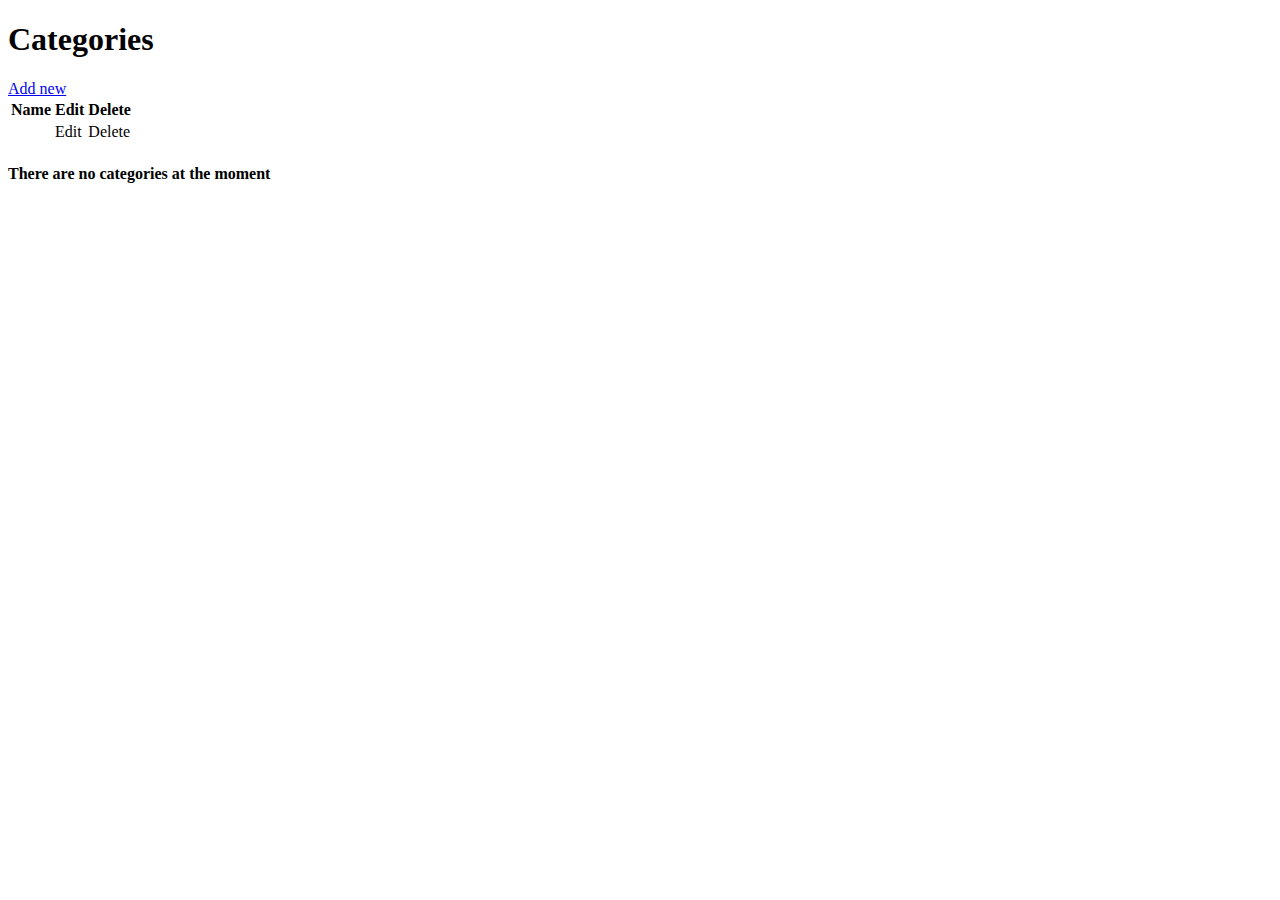
<file: GroseryStore/src/main/resources/templates/Admin/categories/index.html>
<!doctype html>
<html lang="en">

<head th:replace="/fragments/head"></head>

<body>

    <nav th:replace="/fragments/nav :: nav-admin"></nav>

    <div class="container">

        <h1 class="display-2">Categories</h1>
        <a href="/admin/categories/add" class="btn btn-primary mb-5">Add new</a>

        <div th:if="${message}" th:text="${message}" th:class="${'alert ' + alertClass}"></div>

        <div th:if="${!categories.empty}">
            <table class="table sorting" id="categories">
                <tr class="home">
                    <th>Name</th>
                    <th>Edit</th>
                    <th>Delete</th>
                </tr>
                <tr th:each="category: ${categories}" th:id="'id_' + ${category.id}">
                    <td th:text="${category.name}"></td>
                    <td><a th:href="@{'/admin/categories/edit/' + ${category.id}}">Edit</a></td>
                    <td><a th:href="@{'/admin/categories/delete/' + ${category.id}}" class="confirmDeletion">Delete</a></td>
                </tr>
            </table>
        </div>

        <div th:unless="${!categories.empty}">
            <h4 class="display-4">There are no categories at the moment</h4>
        </div>

    </div>

    <div th:replace="/fragments/footer"></div>

    <script>

    let token = $("meta[name='_csrf']").attr("content");
    let header = $("meta[name='_csrf_header']").attr("content");
    $(document).ajaxSend(function (e, xhr, options) {
        xhr.setRequestHeader(header, token);
    });

    $("table#categories tbody").sortable({
        items: "tr:not(.home)",
        placeholder: "ui-state-highlight",
        update: function() {
            let ids = $("table#categories tbody").sortable("serialize");
            let url = "/admin/categories/reorder";

            $.post(url, ids, function (data) {
                console.log(data);
            });
        }
    });
    </script>

</body>

</html>
</file>
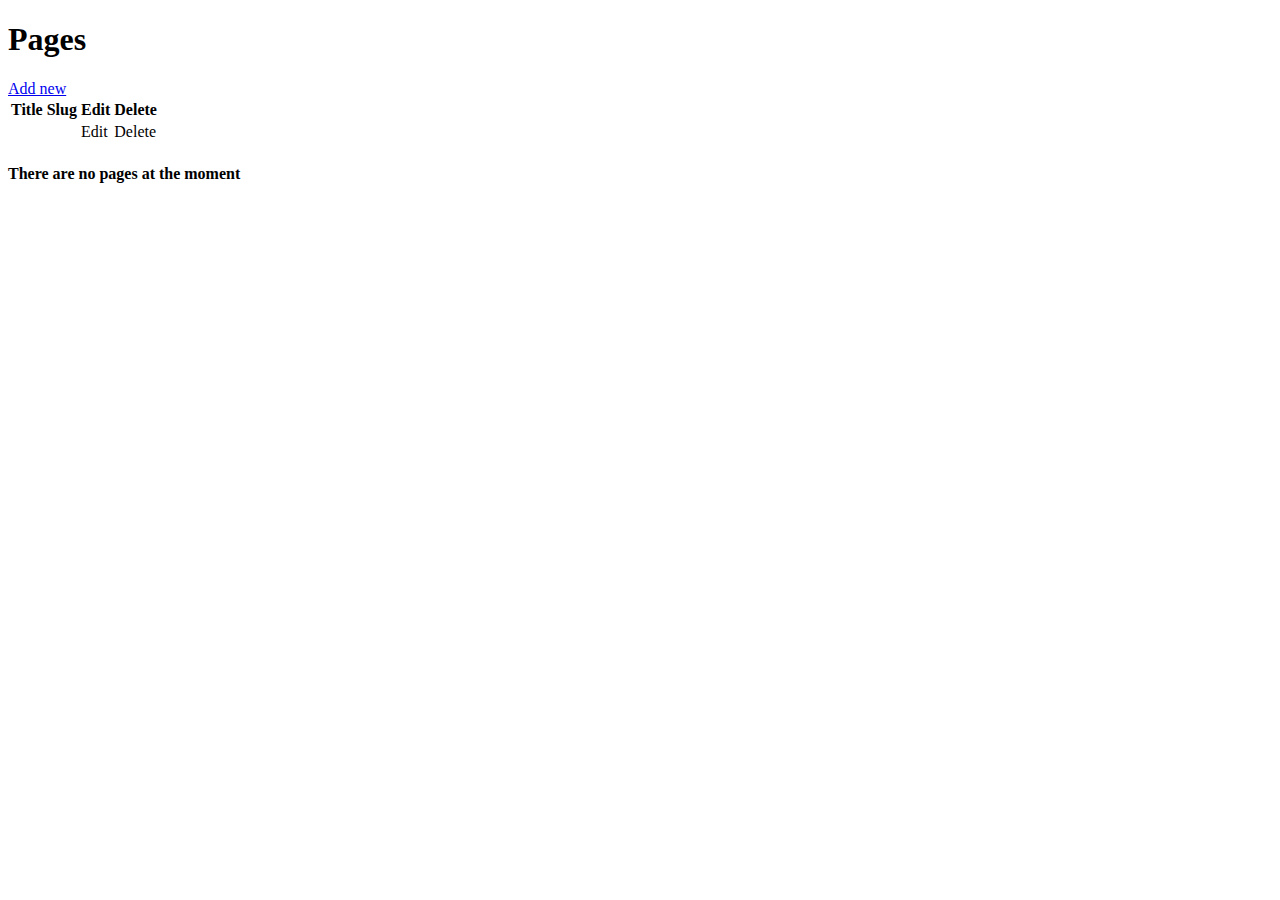
<file: GroseryStore/src/main/resources/templates/Admin/pages/index.html>
<!doctype html>
<html lang="en">

<head th:replace="/fragments/head"></head>

<body>

    <nav th:replace="/fragments/nav :: nav-admin"></nav>

    <div class="container">

        <h1 class="display-2">Pages</h1>
        <a href="/admin/pages/add" class="btn btn-primary mb-5">Add new</a>

        <div th:if="${message}" th:text="${message}" th:class="${'alert ' + alertClass}"></div>

        <div th:if="${!pages.empty}">
            <table class="table sorting" id="pages">
                <tr class="home">
                    <th>Title</th>
                    <th>Slug</th>
                    <th>Edit</th>
                    <th>Delete</th>
                </tr>
                <tr th:each="page: ${pages}" th:id="'id_' + ${page.id}" th:class="${page.slug}">
                    <td th:text="${page.title}"></td>
                    <td th:text="${page.slug}"></td>
                    <td><a th:href="@{'/admin/pages/edit/' + ${page.id}}">Edit</a></td>
                    <td><a th:if="${page.slug != 'home'}" th:href="@{'/admin/pages/delete/' + ${page.id}}" class="confirmDeletion">Delete</a></td>
                </tr>
            </table>
        </div>

        <div th:unless="${!pages.empty}">
            <h4 class="display-4">There are no pages at the moment</h4>
        </div>

    </div>

    <div th:replace="/fragments/footer"></div>

    <script>

    let token = $("meta[name='_csrf']").attr("content");
    let header = $("meta[name='_csrf_header']").attr("content");
    $(document).ajaxSend(function (e, xhr, options) {
        xhr.setRequestHeader(header, token);
    });

    $("table#pages tbody").sortable({
        items: "tr:not(.home)",
        placeholder: "ui-state-highlight",
        update: function() {
            let ids = $("table#pages tbody").sortable("serialize");
            let url = "/admin/pages/reorder";

            $.post(url, ids, function (data) {
                console.log(data);
            });
        }
    });
    </script>

</body>

</html>
</file>
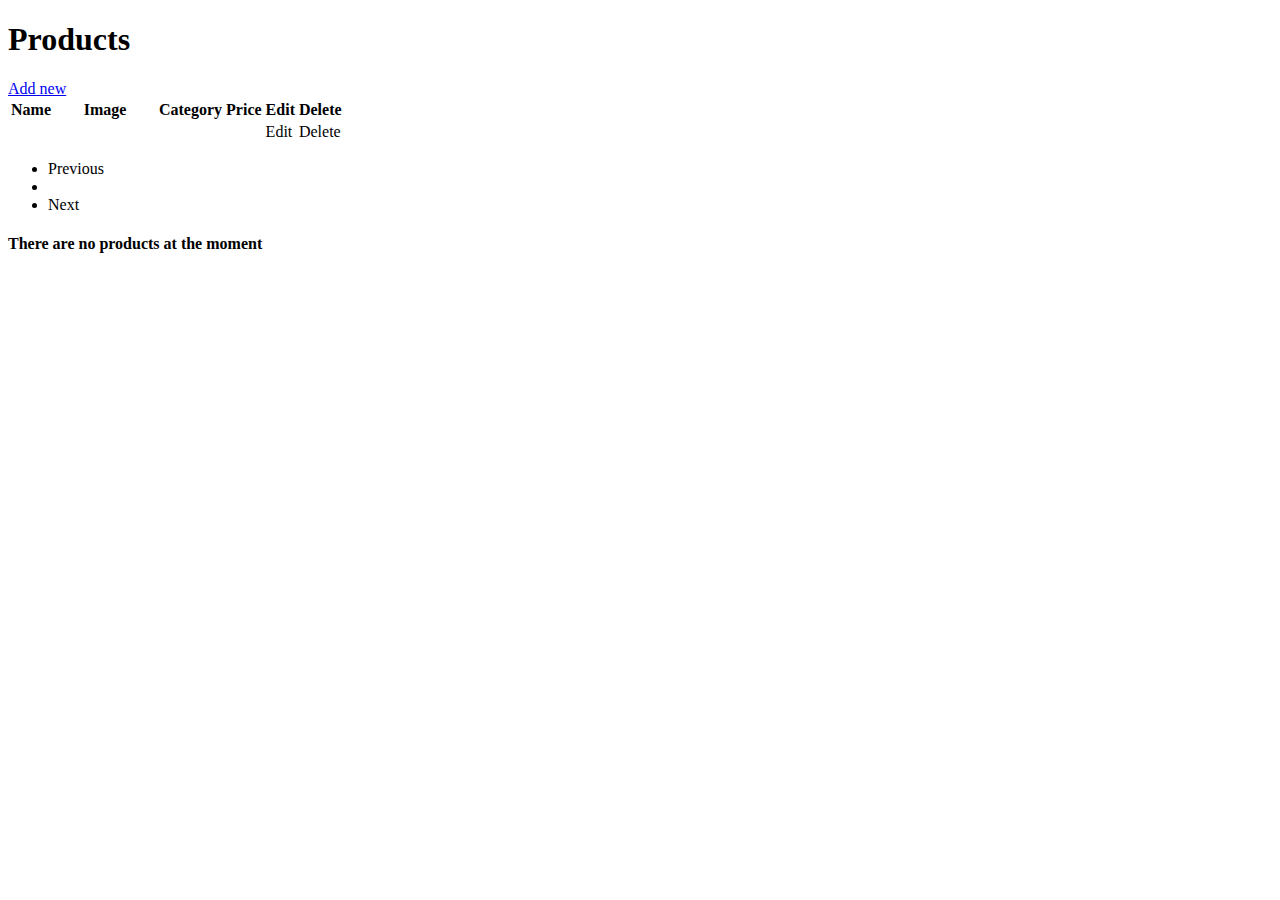
<file: GroseryStore/src/main/resources/templates/Admin/product/index.html>
<!doctype html>
<html lang="en">

<head th:replace="/fragments/head"></head>

<body>

    <nav th:replace="/fragments/nav :: nav-admin"></nav>

    <div class="container">

        <h1 class="display-2">Products</h1>
        <a href="/admin/products/add" class="btn btn-primary mb-5">Add new</a>

        <div th:if="${message}" th:text="${message}" th:class="${'alert ' + alertClass}"></div>

        <div th:if="${!products.empty}">
            <table class="table">
                <tr>
                    <th>Name</th>
                    <th>Image</th>
                    <th>Category</th>
                    <th>Price</th>
                    <th>Edit</th>
                    <th>Delete</th>
                </tr>
                <tr th:each="product: ${products}">
                    <td th:text="${product.name}"></td>
                    <td>
                        <img style="width: 100px;" th:src="@{'/media/' + ${product.image}}">
                    </td>
                    <td th:text="${cats[__${product.categoryId}__]}"></td>
                    <td th:text="'$ ' + ${product.price}"></td>
                    <td><a th:href="@{'/admin/products/edit/' + ${product.id}}">Edit</a></td>
                    <td><a th:href="@{'/admin/products/delete/' + ${product.id}}" class="confirmDeletion">Delete</a></td>
                </tr>
            </table>
        </div>

        <nav class="mt-3" th:if="${count > perPage}">
            <ul class="pagination">
                <li class="page-item" th:if="${page > 0}">
                    <a th:href="@{${#httpServletRequest.requestURI}} + '?page=__${page-1}__'" class="page-link">Previous</a>
                </li>
                <li class="page-item" th:each="number: ${#numbers.sequence(0, pageCount-1)}" th:classappend="${page==number} ? 'active' : ''">
                    <a th:href="@{${#httpServletRequest.requestURI}} + '?page=__${number}__'" class="page-link" th:text="${number+1}"></a>
                </li>
                <li class="page-item" th:if="${page < pageCount-1}">
                    <a th:href="@{${#httpServletRequest.requestURI}} + '?page=__${page+1}__'" class="page-link">Next</a>
                </li>
            </ul>
        </nav>

        <div th:unless="${!products.empty}">
            <h4 class="display-4">There are no products at the moment</h4>
        </div>

    </div>

    <div th:replace="/fragments/footer"></div>

</body>

</html>
</file>
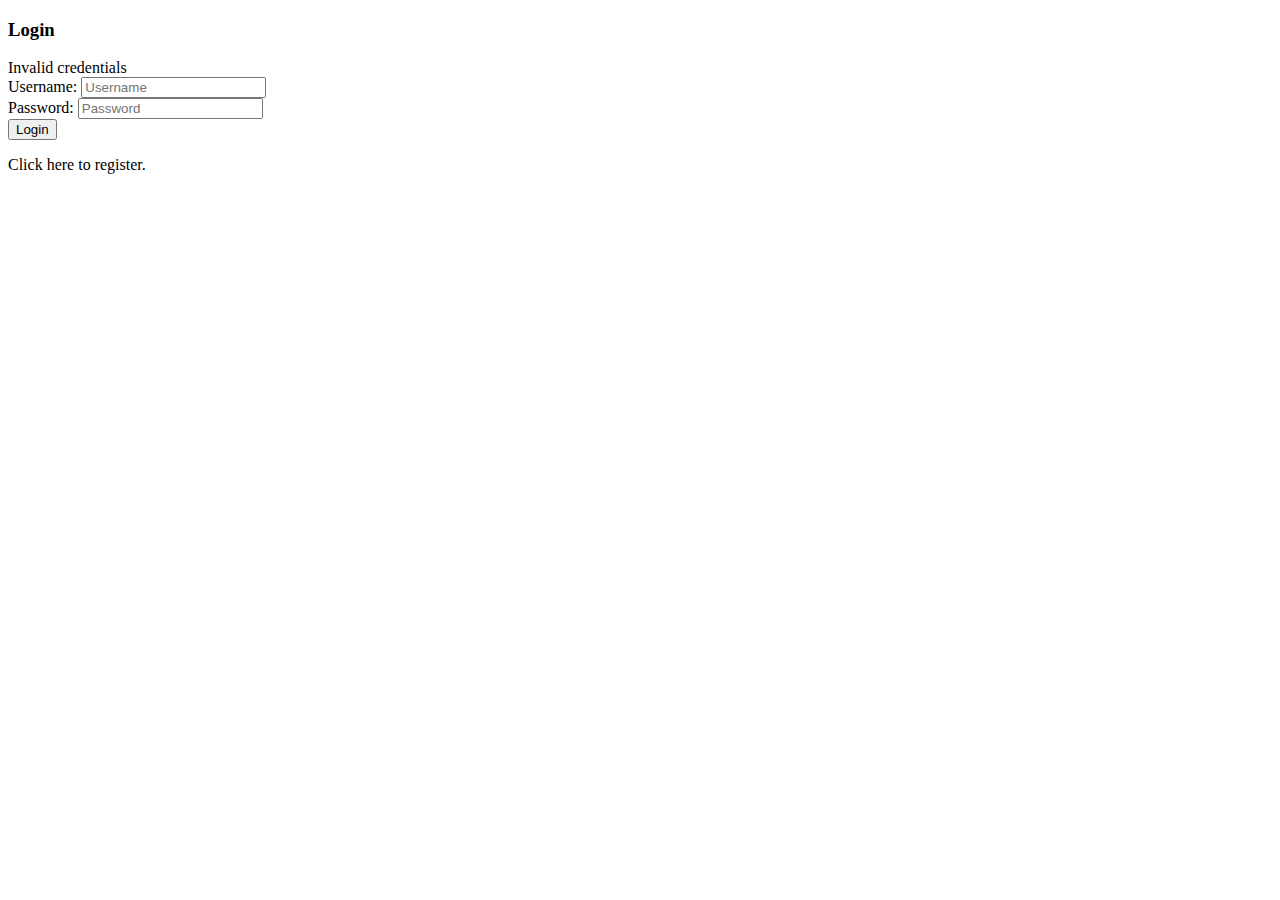
<file: GroseryStore/src/main/resources/templates/login.html>
<!doctype html>
<html lang="en">

<head th:replace="/fragments/head"></head>

<body>

    <nav th:replace="/fragments/nav :: nav-front"></nav>

    <div class="container-fluid mt-5">
        <div class="row">
            <div th:replace="/fragments/categories"></div>
            <div class="col"></div>
            <div class="col-6 text-center">

                <h3 class="display-4">Login</h3>

                <div class="alert alert-danger" th:if="${param.error}">
                    Invalid credentials
                </div>

                <form method="post" th:action="@{/login}">
                
                    <div class="form-group">
                        <label for="">Username:</label>
                        <input type="text" class="form-control" name="username" id="username" placeholder="Username">
                    </div>

                    <div class="form-group">
                        <label for="">Password:</label>
                        <input type="password" class="form-control" name="password" id="password" placeholder="Password">
                    </div>

                    <button class="btn btn-danger mb-5">Login</button>

                    <p>
                        Click <a th:href="@{/register}">here</a> to register.
                    </p>
        
                </form>

            </div>
            <div class="col"></div>
        </div>
    </div>

    <div th:replace="/fragments/footer"></div>

</body>

</html>
</file>
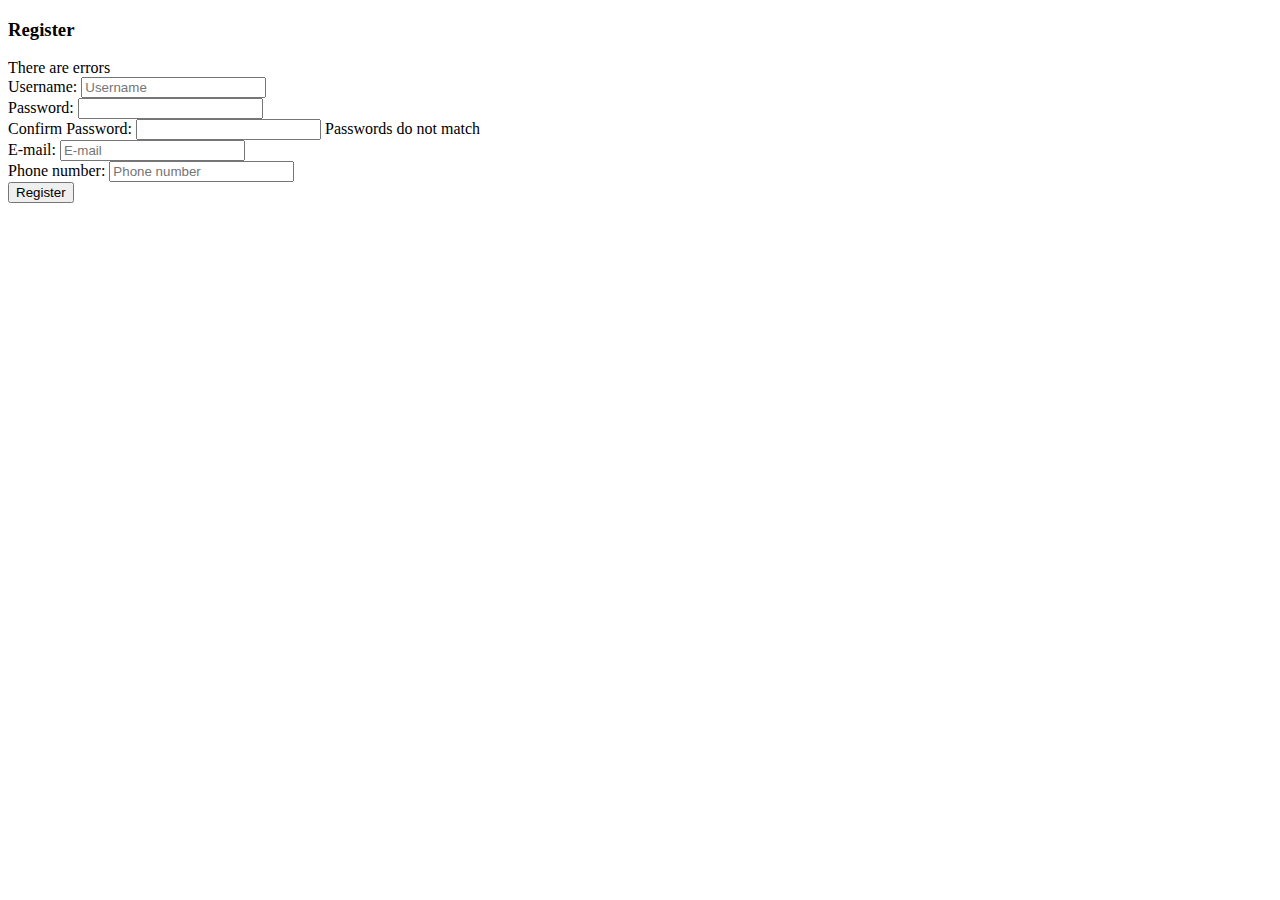
<file: GroseryStore/src/main/resources/templates/register.html>
<!doctype html>
<html lang="en">

<head th:replace="/fragments/head"></head>

<body>

    <nav th:replace="/fragments/nav :: nav-front"></nav>

    <div class="container-fluid mt-5">
        <div class="row">
            <div th:replace="/fragments/categories"></div>
            <div class="col"></div>
            <div class="col-6">
                <h3 class="display-4">Register</h3>

                <form method="post" th:object="${user}" th:action="@{/register}" >

                    <div th:if="${#fields.hasErrors('*')}" class="alert alert-danger">
                        There are errors
                    </div>
                
                    <div class="form-group">
                        <label for="">Username:</label>
                        <input type="text" class="form-control" th:field="*{username}" placeholder="Username">
                        <span class="error" th:if="${#fields.hasErrors('username')}" th:errors="*{username}"></span>
                    </div>

                    <div class="form-group">
                        <label for="">Password:</label>
                        <input type="password" class="form-control" th:field="*{password}">
                        <span class="error" th:if="${#fields.hasErrors('password')}" th:errors="*{password}"></span>
                    </div>

                    <div class="form-group">
                        <label for="">Confirm Password:</label>
                        <input type="password" class="form-control" th:field="*{confirmPassword}">
                        <span class="error" th:if="${passwordMatchProblem}">Passwords do not match</span>
                    </div>
        
                    <div class="form-group">
                        <label for="">E-mail:</label>
                        <input type="email" class="form-control" th:field="*{email}" placeholder="E-mail" required>
                        <span class="error" th:if="${#fields.hasErrors('email')}" th:errors="*{email}"></span>
                    </div>

                    <div class="form-group">
                        <label for="">Phone number:</label>
                        <input type="text" class="form-control" th:field="*{phoneNumber}" placeholder="Phone number">
                        <span class="error" th:if="${#fields.hasErrors('phoneNumber')}" th:errors="*{phoneNumber}"></span>
                    </div>
        
                    <button class="btn btn-danger mb-5">Register</button>
        
                </form>

            </div>
            <div class="col"></div>
        </div>
    </div>

    <div th:replace="/fragments/footer"></div>

</body>

</html>
</file>
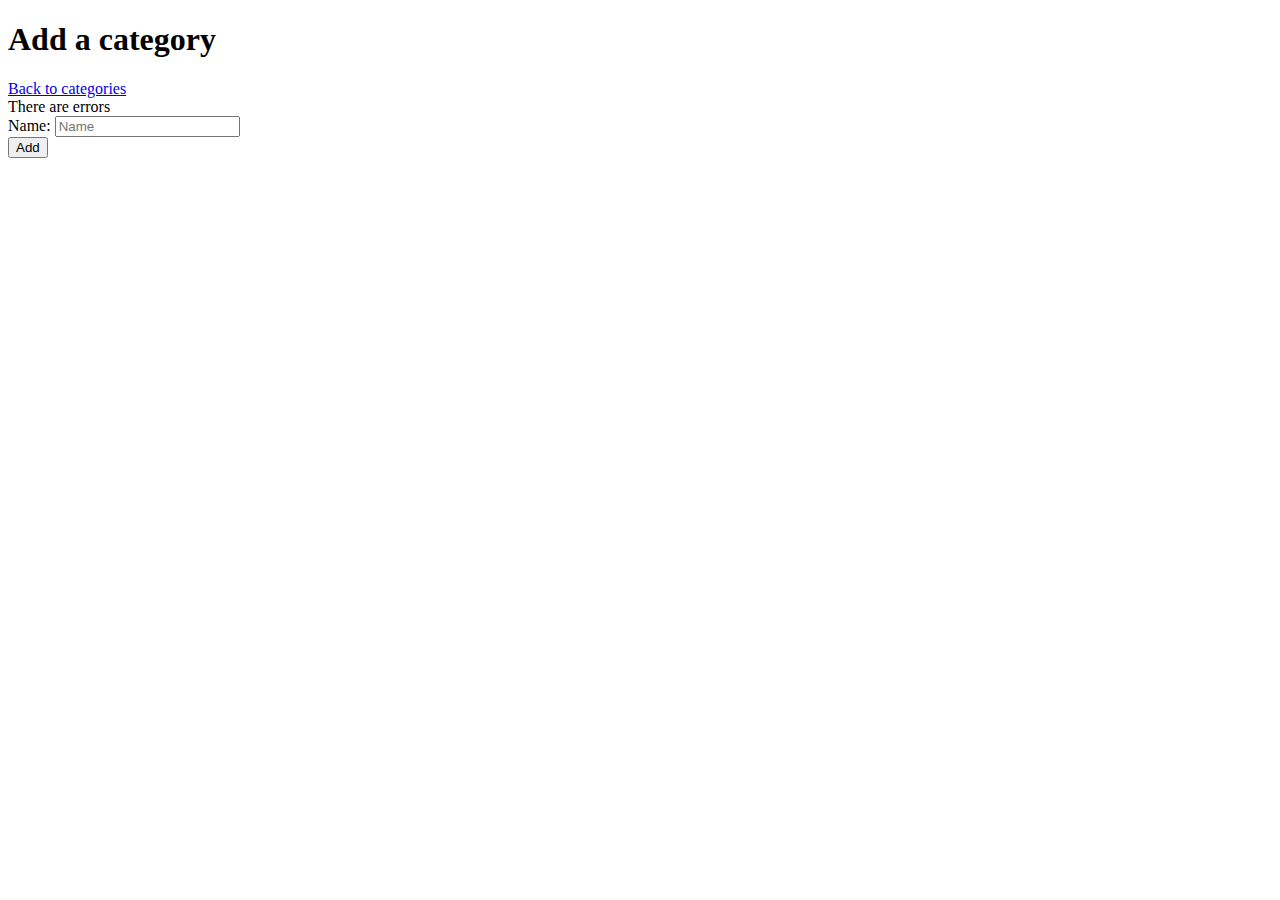
<file: GroseryStore/src/main/resources/templates/Admin/categories/add.html>
<!doctype html>
<html lang="en">

<head th:replace="/fragments/head"></head>

<body>

    <nav th:replace="/fragments/nav :: nav-admin"></nav>

    <div class="container">

        <h1 class="display-2">Add a category</h1>
        <a href="/admin/categories" class="btn btn-primary mb-5">Back to categories</a>

        <div th:if="${message}" th:text="${message}" th:class="${'alert ' + alertClass}"></div>

        <form method="post" th:object="${category}" th:action="@{/admin/categories/add}" >

            <div th:if="${#fields.hasErrors('*')}" class="alert alert-danger">
                There are errors
            </div>
        
            <div class="form-group">
                <label for="">Name:</label>
                <input type="text" class="form-control" th:id="name" th:name="name" th:value="${categoryInfo?.name}" placeholder="Name">
                <span class="error" th:if="${#fields.hasErrors('name')}" th:errors="*{name}"></span>
            </div>

            <button class="btn btn-danger mb-5">Add</button>

        </form>

    </div>

    <div th:replace="/fragments/footer"></div>

</body>

</html>
</file>
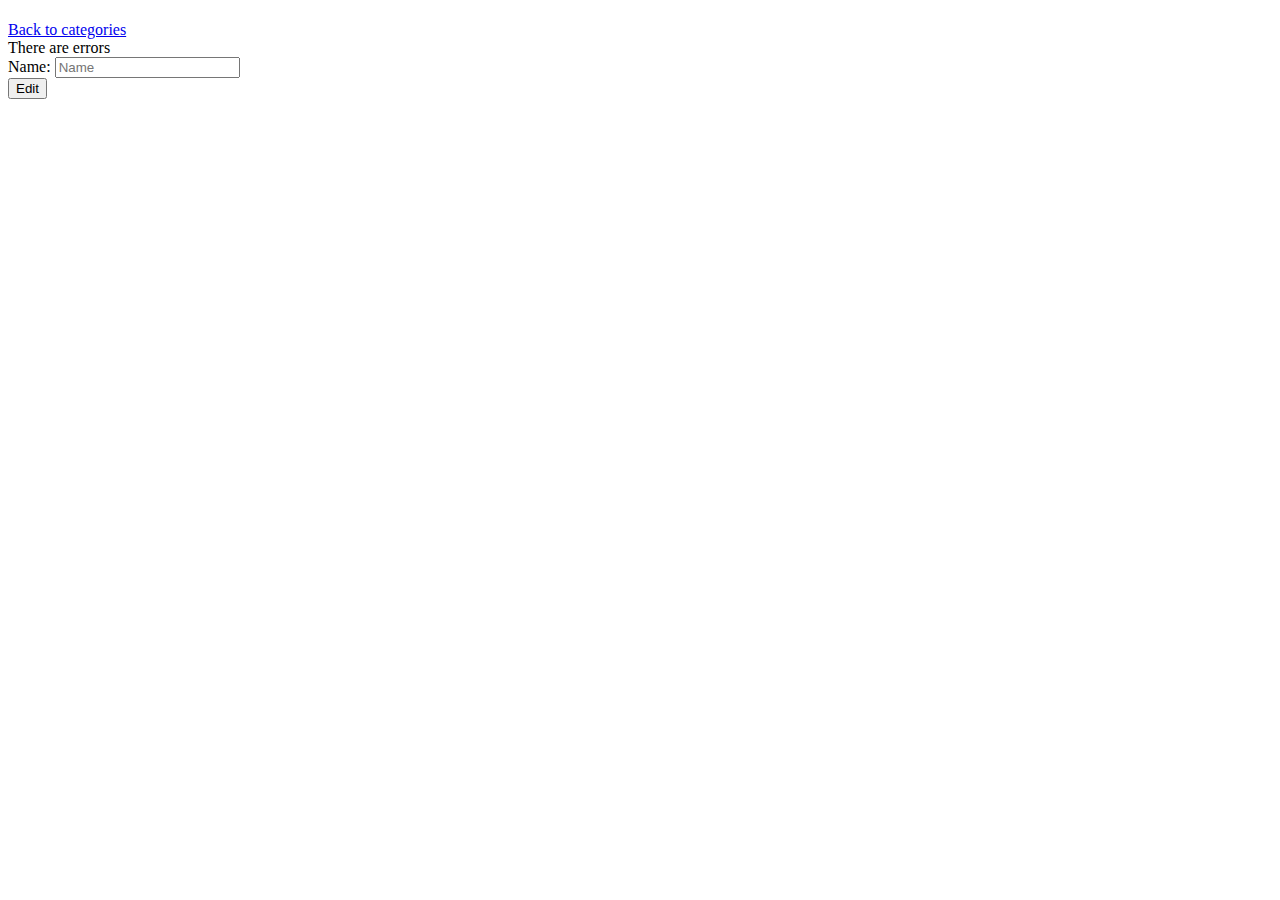
<file: GroseryStore/src/main/resources/templates/Admin/categories/edit.html>
<!doctype html>
<html lang="en">

<head th:replace="/fragments/head"></head>

<body>

    <nav th:replace="/fragments/nav :: nav-admin"></nav>

    <div class="container">

        <h1 class="display-2" th:text="'Edit ' + ( ${categoryName} ?: ${category.name} )"></h1>
        <a href="/admin/categories" class="btn btn-primary mb-5">Back to categories</a>

        <div th:if="${message}" th:text="${message}" th:class="${'alert ' + alertClass}"></div>

        <form method="post" th:object="${category}" th:action="@{/admin/categories/edit}" >

            <div th:if="${#fields.hasErrors('*')}" class="alert alert-danger">
                There are errors
            </div>
        
            <div class="form-group">
                <label for="">Name:</label>
                <input type="text" class="form-control" th:field="*{name}" placeholder="Name">
                <span class="error" th:if="${#fields.hasErrors('name')}" th:errors="*{name}"></span>
            </div>

            <input type="hidden" th:field="*{id}" th:value="${category.id}">
            <input type="hidden" th:field="*{sorting}" th:value="${category.sorting}">

            <button class="btn btn-danger mb-5">Edit</button>

        </form>

    </div>

    <div th:replace="/fragments/footer"></div>

</body>

</html>
</file>
